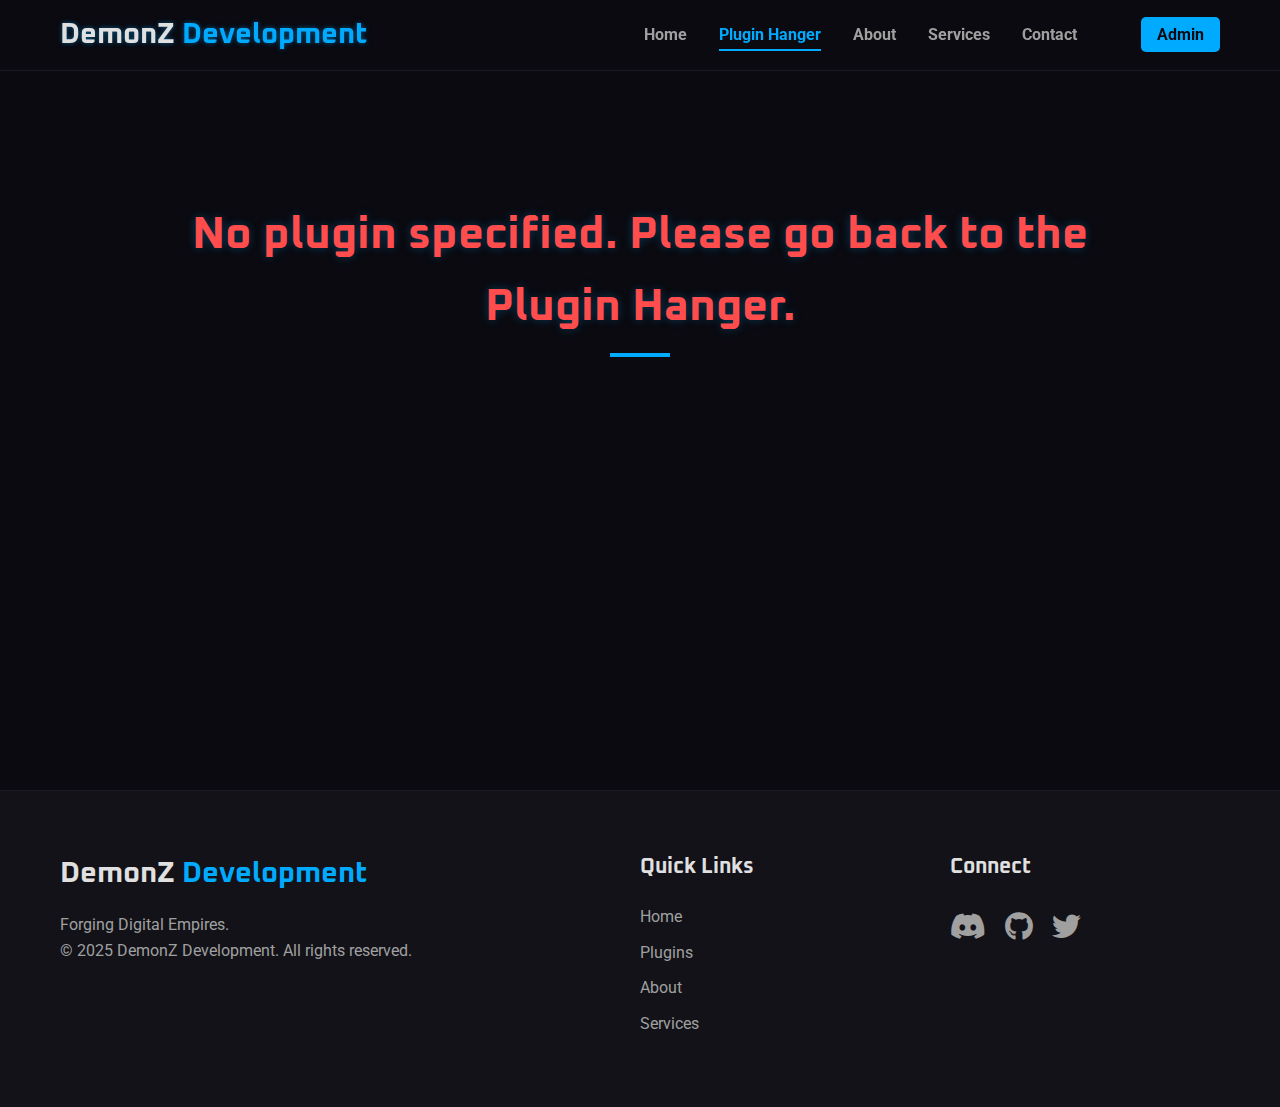
<file: plugin-detail.html>
<!DOCTYPE html>
<html lang="en">
<head>
    <meta charset="UTF-8">
    <meta name="viewport" content="width=device-width, initial-scale=1.0">
    <title>Plugin Details - DemonZ Development</title>
    
    <link rel="stylesheet" href="css/style.css"> <link rel="stylesheet" href="css/plugin-detail.css"> <link rel="preconnect" href="https://fonts.googleapis.com">
    <link rel="preconnect" href="https://fonts.gstatic.com" crossorigin>
    <link href="https://fonts.googleapis.com/css2?family=Oxanium:wght@600;700&family=Roboto:wght@400;700&display=swap" rel="stylesheet">
    
    <link rel="stylesheet" href="https://cdnjs.cloudflare.com/ajax/libs/font-awesome/6.5.2/css/all.min.css">

    <link rel="icon" href="/favicon.jpg" type="image/jpeg">
</head>
<body>
    <header>
        <nav class="navbar">
            <div class="container">
                <a href="index.html" class="nav-logo">DemonZ <span>Development</span></a>
                <ul class="nav-menu">
                    <li class="nav-item"><a href="index.html" class="nav-link">Home</a></li>
                    <li class="nav-item"><a href="plugins.html" class="nav-link active">Plugin Hanger</a></li>
                    <li class="nav-item"><a href="index.html#about" class="nav-link">About</a></li>
                    <li class="nav-item"><a href="index.html#services" class="nav-link">Services</a></li>
                    <li class="nav-item"><a href="index.html#contact" class="nav-link">Contact</a></li>
                    <li class="nav-item"><a href="admin.html" class="nav-link admin-link">Admin</a></li>
                </ul>
                <div class="hamburger">
                    <span class="bar"></span>
                    <span class="bar"></span>
                    <span class="bar"></span>
                </div>
            </div>
        </nav>
    </header>

    <main>
        <section class="plugin-detail-section">
            <div class="container" id="plugin-detail-container">
                
                <div id="plugin-detail-content">
                    
                    <div class="loading-spinner visible" id="loading-spinner">
                        <div class="spinner"></div>
                    </div>

                    </div>

            </div>
        </section>
    </main>

    <footer class="footer">
        <div class="container">
            <div class="footer-content">
                <div class="footer-about">
                    <h3>DemonZ <span>Development</span></h3>
                    <p>Forging Digital Empires. <br>&copy; 2025 DemonZ Development. All rights reserved.</p>
                </div>
                <div class="footer-links">
                    <h4>Quick Links</h4>
                    <ul>
                        <li><a href="index.html">Home</a></li>
                        <li><a href="plugins.html">Plugins</a></li>
                        <li><a href="index.html#about">About</a></li>
                        <li><a href="index.html#services">Services</a></li>
                    </ul>
                </div>
                <div class="footer-social">
                    <h4>Connect</h4>
                    <a href="#"><i class="fab fa-discord"></i></a>
                    <a href="#"><i class="fab fa-github"></i></a>
                    <a href="#"><i class="fab fa-twitter"></i></a>
                </div>
            </div>
        </div>
    </footer>

    <script src="js/script.js"></script> <script src="js/plugin-detail.js"></script> </body>
</html>
</file>
<file: css/plugin-detail.css>
/* --- Plugin Detail Section --- */
.plugin-detail-section {
    padding: 80px 0;
    margin-top: 70px; /* Navbar height */
    background-color: var(--dark-primary);
    background-image: url('https://www.transparenttextures.com/patterns/asfalt.png');
    min-height: 80vh;
}

#plugin-detail-container {
    max-width: 1000px;
}

/* --- Loading & Error States --- */
#plugin-detail-content {
    position: relative;
    min-height: 400px;
}
.plugin-detail-error {
    color: #ff4d4d;
    text-align: center;
    padding: 50px 0;
    font-family: var(--font-heading);
}

/* --- Plugin Header --- */
.plugin-header {
    display: grid;
    grid-template-columns: auto 1fr auto;
    gap: 30px;
    align-items: center;
    background: var(--dark-secondary);
    padding: 30px;
    border-radius: 8px;
    border: 1px solid var(--dark-tertiary);
    margin-bottom: 40px;
}

.plugin-image {
    width: 120px;
    height: 120px;
    border-radius: 8px;
    object-fit: cover;
    border: 2px solid var(--dark-tertiary);
}

.plugin-title-info h1 {
    font-family: var(--font-heading);
    font-size: 2.8rem;
    color: var(--electric-blue);
    text-shadow: 0 0 10px rgba(0, 170, 255, 0.5);
    margin: 0 0 5px;
}

.plugin-title-info p {
    font-size: 1.2rem;
    color: var(--text-secondary);
    font-style: italic;
    margin-bottom: 15px;
}

.plugin-meta {
    display: flex;
    gap: 20px;
    color: var(--text-secondary);
    font-weight: 700;
}

.plugin-meta span i {
    color: var(--electric-blue);
    margin-right: 5px;
}

.plugin-actions .cta-button {
    font-size: 1.2rem;
    padding: 15px 35px;
}

/* --- Plugin Body --- */
.plugin-body {
    display: grid;
    grid-template-columns: 3fr 1fr;
    gap: 30px;
}

.plugin-description {
    background: var(--dark-secondary);
    border: 1px solid var(--dark-tertiary);
    border-radius: 8px;
    padding: 30px;
}

.plugin-description h2 {
    /* Uses global h2 style */
    text-align: left;
    margin-top: 0;
    margin-bottom: 25px;
}

/* This is the container for the plugin text content */
#plugin-description-content {
    color: var(--text-primary);
    font-size: 1.1rem;
    line-height: 1.7;
    
    /* white-space: pre-wrap; is set by JS */
}

.plugin-sidebar h3 {
    font-family: var(--font-heading);
    font-size: 1.6rem;
    color: var(--text-primary);
    padding-bottom: 10px;
    border-bottom: 2px solid var(--electric-blue);
    margin-bottom: 20px;
}

.plugin-sidebar ul {
    list-style: none;
    background: var(--dark-secondary);
    border: 1px solid var(--dark-tertiary);
    border-radius: 8px;
    padding: 25px;
}

.plugin-sidebar li {
    font-size: 1rem;
    color: var(--text-secondary);
    margin-bottom: 15px;
}

.plugin-sidebar li strong {
    color: var(--text-primary);
    display: block;
    font-size: 1.1rem;
    margin-bottom: 3px;
}

.plugin-sidebar li a {
    color: var(--electric-blue);
    text-decoration: none;
    font-weight: 700;
}

.plugin-sidebar li a:hover {
    text-decoration: underline;
}


/* --- Responsive --- */
@media (max-width: 992px) {
    .plugin-header {
        grid-template-columns: 1fr;
        text-align: center;
        justify-items: center;
    }
    .plugin-actions {
        margin-top: 10px;
    }
}

@media (max-width: 768px) {
    .plugin-body {
        grid-template-columns: 1fr;
    }
    .plugin-sidebar {
        /* Sidebar will stack below description */
        margin-top: 0;
    }
}
</file>
<file: css/style.css>
/* --- Global Reset & Root Variables --- */
:root {
    --electric-blue: #00aaff;
    --dark-primary: #0a0a10;
    --dark-secondary: #121218;
    --dark-tertiary: #1a1a22;
    --text-primary: #e0e0e0;
    --text-secondary: #a0a0a0;
    --font-heading: 'Oxanium', sans-serif;
    --font-body: 'Roboto', sans-serif;
}

* {
    margin: 0;
    padding: 0;
    box-sizing: border-box;
}

html {
    scroll-behavior: smooth;
}

body {
    font-family: var(--font-body);
    background-color: var(--dark-primary);
    color: var(--text-primary);
    line-height: 1.6;
    overflow-x: hidden;
    
    /* --- Texture --- */
    background-image: url('https://www.transparenttextures.com/patterns/noisy.png');
}

.container {
    max-width: 1200px;
    margin: 0 auto;
    padding: 0 20px;
}

/* --- Matrix Background --- */
#matrix-bg {
    position: fixed;
    top: 0;
    left: 0;
    width: 100%;
    height: 100%;
    z-index: -2;
    opacity: 0.15;
}

/* --- Header & Navbar --- */
.navbar {
    background-color: rgba(10, 10, 16, 0.8);
    backdrop-filter: blur(10px);
    border-bottom: 1px solid var(--dark-tertiary);
    position: fixed;
    width: 100%;
    top: 0;
    z-index: 1000;
}

.navbar .container {
    display: flex;
    justify-content: space-between;
    align-items: center;
    height: 70px;
}

.nav-logo {
    font-family: var(--font-heading);
    font-size: 1.8rem;
    font-weight: 700;
    color: var(--text-primary);
    text-decoration: none;
    
    /* --- Glow --- */
    text-shadow: 0 0 5px rgba(0, 170, 255, 0.5);
}

.nav-logo span {
    color: var(--electric-blue);
}

.nav-menu {
    display: flex;
    list-style: none;
}

.nav-item {
    margin-left: 2rem;
}

.nav-link {
    font-family: var(--font-body);
    font-weight: 700;
    text-decoration: none;
    color: var(--text-secondary);
    transition: color 0.3s ease;
    padding: 5px 0;
    position: relative;
}

.nav-link::after {
    content: '';
    position: absolute;
    bottom: -2px;
    left: 0;
    width: 0;
    height: 2px;
    background-color: var(--electric-blue);
    transition: width 0.3s ease;
}

.nav-link:hover,
.nav-link.active {
    color: var(--electric-blue);
}

.nav-link:hover::after,
.nav-link.active::after {
    width: 100%;
}

.admin-link {
    background-color: var(--electric-blue);
    color: var(--dark-primary);
    padding: 8px 16px;
    border-radius: 5px;
    margin-left: 2rem;
}

.admin-link:hover {
    color: var(--dark-primary);
    background-color: #fff;
}

.admin-link::after {
    display: none;
}

/* Hamburger Menu */
.hamburger {
    display: none;
    cursor: pointer;
}

.bar {
    display: block;
    width: 25px;
    height: 3px;
    margin: 5px auto;
    background-color: var(--text-primary);
    transition: all 0.3s ease-in-out;
}

/* --- Hero Section --- */
.hero {
    height: 100vh;
    display: flex;
    align-items: center;
    justify-content: center;
    text-align: center;
    position: relative;
    padding-top: 70px; /* Navbar height */
    z-index: 1;
}

.hero-overlay {
    position: absolute;
    top: 0;
    left: 0;
    width: 100%;
    height: 100%;
    background: radial-gradient(ellipse at center, rgba(10, 10, 16, 0.5) 0%, rgba(10, 10, 16, 0.95) 70%, var(--dark-primary) 100%);
    z-index: -1;
}

.hero-content {
    position: relative;
    z-index: 2;
}

.hero-subtitle {
    font-size: 1.5rem;
    color: var(--text-secondary);
    margin: 1rem 0 2rem;
    min-height: 2.2rem; /* Reserve space for typing effect */
}

/* Glitch Effect */
.glitch {
    font-family: var(--font-heading);
    font-size: 4.5rem;
    font-weight: 700;
    color: white;
    position: relative;
    animation: glitch-skew 1s infinite linear alternate-reverse;
    
    /* --- Enhanced Glow --- */
    text-shadow: 0 0 10px rgba(255, 255, 255, 0.3), 0 0 20px rgba(0, 170, 255, 0.5);
}
.glitch::before,
.glitch::after {
    content: attr(data-text);
    position: absolute;
    top: 0;
    left: 0;
    width: 100%;
    height: 100%;
    background: transparent;
}
.glitch::before {
    left: 2px;
    text-shadow: -2px 0 var(--electric-blue);
    clip: rect(44px, 450px, 56px, 0);
    animation: glitch-anim-1 2s infinite linear alternate-reverse;
}
.glitch::after {
    left: -2px;
    text-shadow: -2px 0 #ff00c1, 2px 2px var(--electric-blue);
    clip: rect(85px, 450px, 140px, 0);
    animation: glitch-anim-2 3s infinite linear alternate-reverse;
}

@keyframes glitch-anim-1 {
    0% { clip: rect(44px, 9999px, 56px, 0); }
    10% { clip: rect(12px, 9999px, 100px, 0); }
    20% { clip: rect(82px, 9999px, 130px, 0); }
    30% { clip: rect(38px, 9999px, 75px, 0); }
    40% { clip: rect(140px, 9999px, 140px, 0); }
    50% { clip: rect(20px, 9999px, 80px, 0); }
    60% { clip: rect(95px, 9999px, 110px, 0); }
    70% { clip: rect(60px, 9999px, 85px, 0); }
    80% { clip: rect(10px, 9999px, 45px, 0); }
    90% { clip: rect(120px, 9999px, 135px, 0); }
    100% { clip: rect(50px, 9999px, 70px, 0); }
}
@keyframes glitch-anim-2 {
    0% { clip: rect(85px, 9999px, 140px, 0); }
    10% { clip: rect(10px, 9999px, 50px, 0); }
    20% { clip: rect(65px, 9999px, 90px, 0); }
    30% { clip: rect(110px, 9999px, 130px, 0); }
    40% { clip: rect(40px, 9999px, 60px, 0); }
    50% { clip: rect(100px, 9999px, 120px, 0); }
    60% { clip: rect(10px, 9999px, 30px, 0); }
    70% { clip: rect(80px, 9999px, 105px, 0); }
    80% { clip: rect(130px, 9999px, 140px, 0); }
    90% { clip: rect(25px, 9999px, 55px, 0); }
    100% { clip: rect(75px, 9999px, 95px, 0); }
}
@keyframes glitch-skew {
    0% { transform: skew(0deg); }
    5% { transform: skew(0.5deg); }
    10% { transform: skew(-0.5deg); }
    15% { transform: skew(0.8deg); }
    20% { transform: skew(-0.8deg); }
    25% { transform: skew(1deg); }
    30% { transform: skew(-1deg); }
    35% { transform: skew(0.5deg); }
    40% { transform: skew(-0.5deg); }
    45% { transform: skew(0); }
    100% { transform: skew(0); }
}


/* CTA Button */
.cta-button {
    display: inline-block;
    background-color: var(--electric-blue);
    color: var(--dark-primary);
    font-family: var(--font-heading);
    font-weight: 700;
    font-size: 1.1rem;
    text-decoration: none;
    padding: 12px 30px;
    border-radius: 5px;
    transition: all 0.3s ease;
    border: 2px solid var(--electric-blue);
}

.cta-button:hover {
    background-color: transparent;
    color: var(--electric-blue);
    transform: translateY(-3px);
    box-shadow: 0 5px 15px rgba(0, 170, 255, 0.3);
}

/* --- Content Sections --- */
.content-section {
    padding: 80px 0;
    background-color: var(--dark-secondary);
    border-top: 1px solid var(--dark-tertiary);
    position: relative; /* For texture overlay */
}
/* Alternate background for visual separation */
.content-section:nth-of-type(odd) {
    background-color: var(--dark-primary);
}

h2 {
    font-family: var(--font-heading);
    font-size: 2.8rem;
    color: var(--text-primary);
    text-align: center;
    margin-bottom: 50px;
    position: relative;

    /* --- Glow --- */
    text-shadow: 0 0 10px rgba(0, 170, 255, 0.3);
}

h2::after {
    content: '';
    display: block;
    width: 60px;
    height: 4px;
    background-color: var(--electric-blue);
    margin: 10px auto 0;
}

/* Fade-in Animation */
.reveal-fade {
    opacity: 0;
    transform: translateY(30px);
    transition: opacity 0.8s ease-out, transform 0.8s ease-out;
}

.reveal-fade.visible {
    opacity: 1;
    transform: translateY(0);
}

/* --- About Section --- */
.about-content {
    display: flex;
    align-items: center;
    gap: 40px;
}

.about-text {
    flex: 2;
}

.about-text h3 {
    font-family: var(--font-heading);
    font-size: 2rem;
    color: var(--electric-blue);
    margin-bottom: 15px;
}

.about-text p {
    font-size: 1.1rem;
    color: var(--text-secondary);
    margin-bottom: 15px;
}

.about-image {
    flex: 1;
    text-align: center;
}

.about-image .fas {
    font-size: 12rem;
    color: var(--dark-tertiary);
}

/* --- Services Section --- */
.service-cards-grid {
    display: grid;
    grid-template-columns: repeat(3, 1fr);
    gap: 30px;
}

.service-card {
    background-color: var(--dark-secondary);
    border: 1px solid var(--dark-tertiary);
    border-radius: 8px;
    padding: 30px;
    text-align: center;
    transition: all 0.3s ease;
    position: relative;
    overflow: hidden;
}

.service-card::before {
    content: '';
    position: absolute;
    top: -50%;
    left: -50%;
    width: 200%;
    height: 200%;
    background: conic-gradient(
        transparent,
        rgba(0, 170, 255, 0.3),
        transparent 30%
    );
    transform-origin: center;
    animation: rotate 6s linear infinite;
    opacity: 0;
    transition: opacity 0.4s ease;
}

.service-card:hover::before {
    opacity: 1;
}

.service-card:hover {
    transform: translateY(-10px);
    border-color: var(--electric-blue);
    box-shadow: 0 10px 30px rgba(0, 170, 255, 0.1);
    
    /* --- Texture --- */
    background-image: url('https://www.transparenttextures.com/patterns/brushed-metal.png');
}

.service-card .card-icon {
    font-size: 3rem;
    color: var(--electric-blue);
    margin-bottom: 20px;
    transition: transform 0.3s ease;
}

.service-card:hover .card-icon {
    transform: scale(1.1);
}

.service-card h3 {
    font-family: var(--font-heading);
    font-size: 1.6rem;
    color: var(--text-primary);
    margin-bottom: 15px;
}

.service-card p {
    color: var(--text-secondary);
}

@keyframes rotate {
    0% { transform: rotate(0deg); }
    100% { transform: rotate(360deg); }
}

/* --- Popular Plugins Section --- */
.plugin-cards-grid {
    display: grid;
    grid-template-columns: repeat(auto-fit, minmax(280px, 1fr));
    gap: 30px;
    min-height: 200px; /* Added for loading state */
    position: relative; /* Added for loading state */
}

/* --- Loading Spinner (for Popular Plugins) --- */
.loading-spinner {
    position: absolute;
    top: 50px;
    left: 50%;
    transform: translateX(-50%);
    display: none; 
}

.loading-spinner.visible {
    display: block;
}

.spinner {
    width: 50px;
    height: 50px;
    border: 5px solid var(--dark-tertiary);
    border-top-color: var(--electric-blue);
    border-radius: 50%;
    animation: spin 1s linear infinite;
}

@keyframes spin {
    to { transform: rotate(360deg); }
}

/* --- Error Message --- */
.error-message {
    font-size: 1.1rem;
    color: #ff4d4d;
    text-align: center;
    grid-column: 1 / -1;
}


.plugin-card {
    background: var(--dark-secondary);
    border: 1px solid var(--dark-tertiary);
    border-radius: 8px;
    display: flex;
    flex-direction: column;
    overflow: hidden;
    transition: all 0.3s ease;
}

.plugin-card:hover {
    transform: translateY(-5px);
    box-shadow: 0 8px 20px rgba(0, 0, 0, 0.3);
    border-color: var(--electric-blue);
}

.plugin-card-content {
    padding: 20px;
    flex-grow: 1;
}

.plugin-card h3 {
    font-family: var(--font-heading);
    font-size: 1.4rem;
    color: var(--electric-blue);
    margin-bottom: 10px;
}

.plugin-card p {
    color: var(--text-secondary);
    font-size: 0.95rem;
    margin-bottom: 15px;
    flex-grow: 1;
    min-height: 40px; /* Give a consistent height for descriptions */
}

.plugin-card-footer {
    display: flex;
    justify-content: space-between;
    align-items: center;
    padding: 20px;
    background-color: var(--dark-tertiary);
    border-top: 1px solid var(--dark-tertiary);
}

.plugin-downloads {
    font-size: 0.9rem;
    color: var(--text-secondary);
}

.plugin-downloads i {
    color: var(--electric-blue);
    margin-right: 5px;
}

.plugin-download-btn {
    display: inline-block;
    background-color: var(--electric-blue);
    color: var(--dark-primary);
    text-decoration: none;
    padding: 8px 15px;
    font-size: 0.9rem;
    font-weight: 700;
    border-radius: 5px;
    transition: background-color 0.3s ease;
}

.plugin-download-btn:hover {
    background-color: #fff;
}

.section-cta {
    text-align: center;
    margin-top: 40px;
}

/* --- Ecosystem Section --- */
#ecosystem {
    background-color: var(--dark-primary);
}

.ecosystem-grid {
    display: grid;
    grid-template-columns: 1fr 1fr;
    gap: 30px;
}

.ecosystem-card {
    background: var(--dark-secondary);
    border-radius: 8px;
    padding: 40px;
    border: 1px solid var(--dark-tertiary);
    transition: all 0.3s ease;
}

.ecosystem-card:hover {
    border-color: var(--electric-blue);
    transform: translateY(-5px);

    /* --- Texture --- */
    background-image: url('https://www.transparenttextures.com/patterns/carbon-fibre.png');
}

.eco-card-content {
    text-align: center;
}

.eco-card-content .fas {
    font-size: 4rem;
    color: var(--electric-blue);
    margin-bottom: 20px;
}

.eco-card-content h3 {
    font-family: var(--font-heading);
    font-size: 2rem;
    margin-bottom: 15px;
    color: var(--text-primary);
}

.eco-card-content p {
    color: var(--text-secondary);
    margin-bottom: 25px;
    font-size: 1.1rem;
}

.eco-button {
    display: inline-block;
    background: transparent;
    border: 2px solid var(--electric-blue);
    color: var(--electric-blue);
    text-decoration: none;
    padding: 10px 25px;
    font-weight: 700;
    border-radius: 5px;
    transition: all 0.3s ease;
}

.eco-button:hover {
    background: var(--electric-blue);
    color: var(--dark-primary);
}

/* --- Contact Section --- */
.contact-subtitle {
    text-align: center;
    font-size: 1.2rem;
    color: var(--text-secondary);
    margin-bottom: 30px;
}

.contact-form {
    max-width: 700px;
    margin: 0 auto;
}

.form-group {
    display: grid;
    grid-template-columns: 1fr 1fr;
    gap: 20px;
    margin-bottom: 20px;
}

.contact-form input,
.contact-form textarea {
    width: 100%;
    padding: 15px;
    background-color: var(--dark-secondary);
    border: 1px solid var(--dark-tertiary);
    border-radius: 5px;
    color: var(--text-primary);
    font-family: var(--font-body);
    font-size: 1rem;
}

.contact-form input:focus,
.contact-form textarea:focus {
    outline: none;
    border-color: var(--electric-blue);
}

.contact-form textarea {
    resize: vertical;
    margin-bottom: 20px;
}

.contact-form button {
    width: 100%;
    font-size: 1.2rem;
    padding: 15px;
}

/* --- Footer --- */
.footer {
    background-color: var(--dark-secondary);
    border-top: 1px solid var(--dark-tertiary);
    padding: 60px 0;
    color: var(--text-secondary);
}

.footer-content {
    display: grid;
    grid-template-columns: 2fr 1fr 1fr;
    gap: 40px;
}

.footer-about h3 {
    font-family: var(--font-heading);
    font-size: 1.8rem;
    color: var(--text-primary);
    margin-bottom: 15px;
}

.footer-about h3 span {
    color: var(--electric-blue);
}

.footer-links h4,
.footer-social h4 {
    font-family: var(--font-heading);
    font-size: 1.3rem;
    color: var(--text-primary);
    margin-bottom: 20px;
}

.footer-links ul {
    list-style: none;
}

.footer-links li {
    margin-bottom: 10px;
}

.footer-links a {
    text-decoration: none;
    color: var(--text-secondary);
    transition: color 0.3s ease;
}

.footer-links a:hover {
    color: var(--electric-blue);
}

.footer-social a {
    color: var(--text-secondary);
    font-size: 1.8rem;
    margin-right: 15px;
    transition: color 0.3s ease;
}

.footer-social a:hover {
    color: var(--electric-blue);
}

/* --- Responsive Design --- */

/* Tablets (max-width: 992px) */
@media (max-width: 992px) {
    .service-cards-grid {
        grid-template-columns: 1fr;
    }

    .about-content {
        flex-direction: column;
        text-align: center;
    }

    .about-image .fas {
        font-size: 8rem;
        margin-top: 30px;
    }

    .ecosystem-grid {
        grid-template-columns: 1fr;
    }

    .footer-content {
        grid-template-columns: 1fr;
        text-align: center;
    }

    .footer-social {
        margin-top: 20px;
    }
}

/* Mobile (max-width: 768px) */
@media (max-width: 768px) {
    .hamburger {
        display: block;
    }
    
    .hamburger.active .bar:nth-child(2) {
        opacity: 0;
    }
    .hamburger.active .bar:nth-child(1) {
        transform: translateY(8px) rotate(45deg);
    }
    .hamburger.active .bar:nth-child(3) {
        transform: translateY(-8px) rotate(-45deg);
    }

    .nav-menu {
        position: fixed;
        left: -100%;
        top: 70px; /* Navbar height */
        flex-direction: column;
        background-color: var(--dark-secondary);
        width: 100%;
        height: calc(100vh - 70px);
        text-align: center;
        transition: left 0.3s ease;
        padding-top: 20px;
    }

    .nav-menu.active {
        left: 0;
    }

    .nav-item {
        margin: 2rem 0;
    }

    .nav-link {
        font-size: 1.2rem;
    }
    
    .admin-link {
        margin: 0;
        padding: 12px 20px;
    }

    .glitch {
        font-size: 2.8rem;
    }

    .hero-subtitle {
        font-size: 1.2rem;
    }

    .form-group {
        grid-template-columns: 1fr;
        gap: 0;
        margin-bottom: 0;
    }
    
    .form-group input {
        margin-bottom: 20px;
    }
}
</file>
